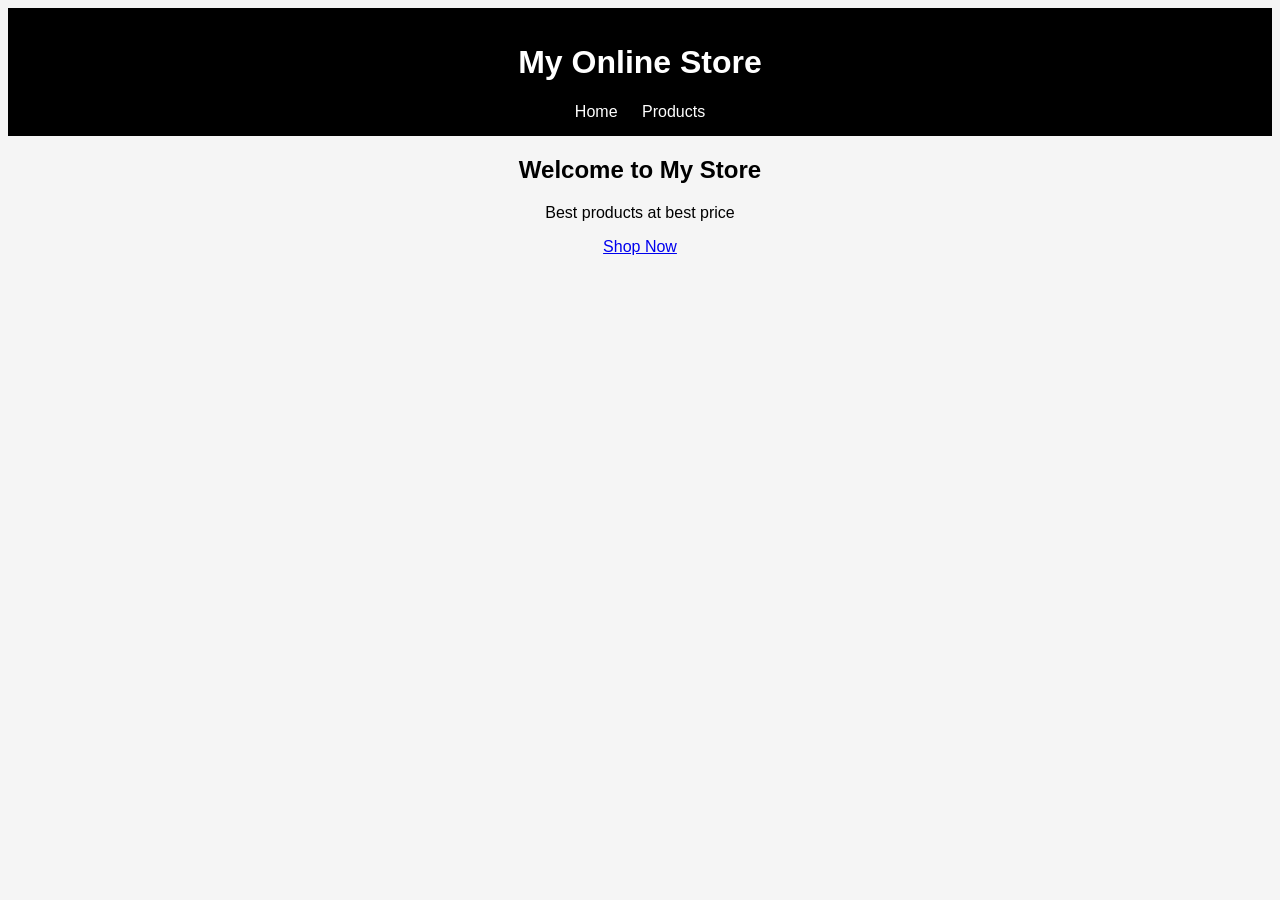
<file: index.html>
<!DOCTYPE html>
<html>
<head>
<title>My Shop</title>
<link rel="stylesheet" href="style.css">
</head>

<body>

<header>
<h1>My Online Store</h1>

<nav>
<a href="index.html">Home</a>
<a href="products.html">Products</a>
</nav>

</header>

<section class="hero">
<h2>Welcome to My Store</h2>
<p>Best products at best price</p>

<a href="products.html">Shop Now</a>

</section>

</body>
</html>
</file>
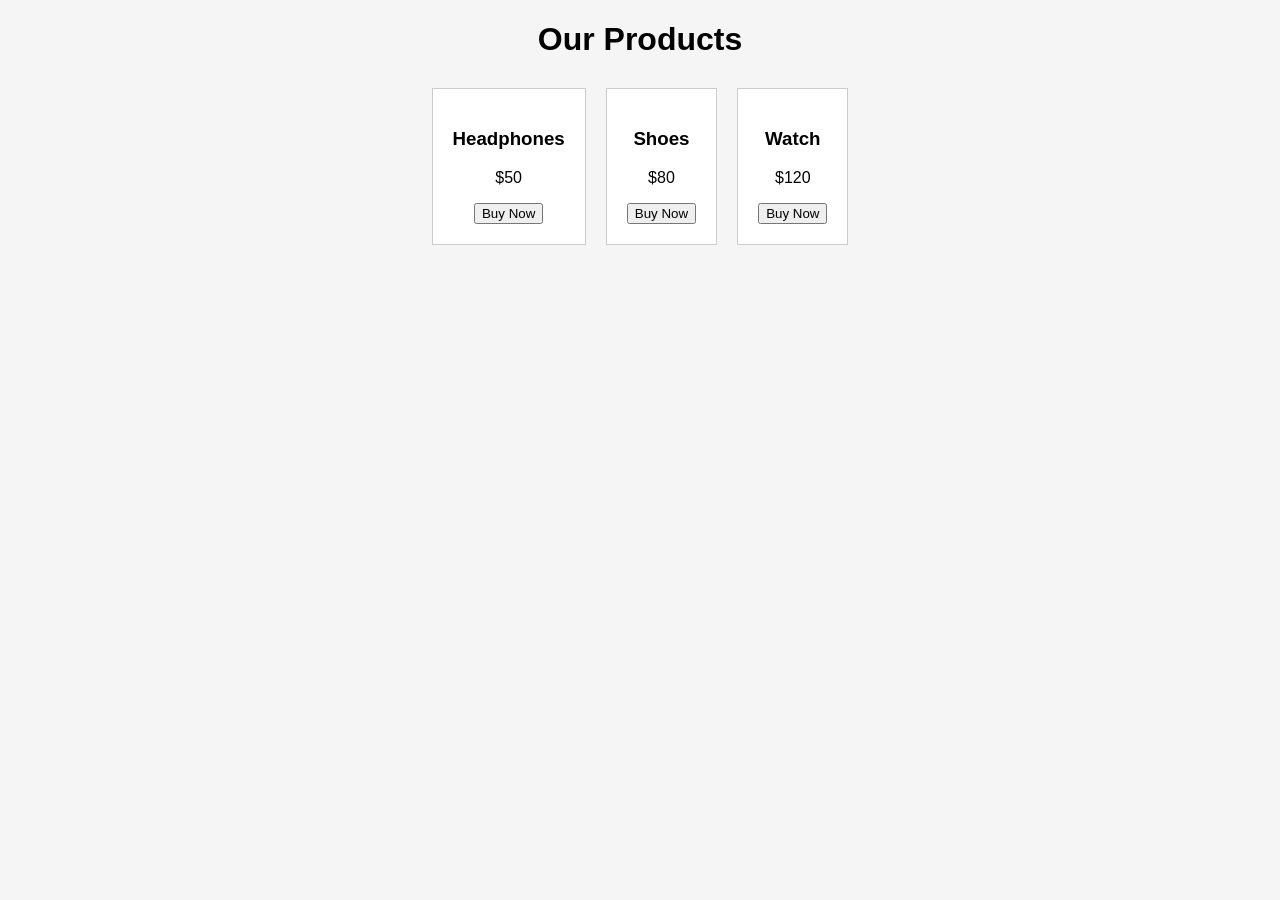
<file: product.html>
<!DOCTYPE html>
<html>
<head>
<title>Products</title>
<link rel="stylesheet" href="style.css">
</head>

<body>

<h1>Our Products</h1>

<div class="products">

<div class="card">
<h3>Headphones</h3>
<p>$50</p>
<button>Buy Now</button>
</div>

<div class="card">
<h3>Shoes</h3>
<p>$80</p>
<button>Buy Now</button>
</div>

<div class="card">
<h3>Watch</h3>
<p>$120</p>
<button>Buy Now</button>
</div>

</div>

</body>
</html>
</file>
<file: style.css>
body{
font-family: Arial;
background:#f5f5f5;
text-align:center;
}

header{
background:black;
color:white;
padding:15px;
}

nav a{
color:white;
margin:10px;
text-decoration:none;
}

.products{
display:flex;
justify-content:center;
gap:20px;
margin-top:30px;
}

.card{
background:white;
padding:20px;
border:1px solid #ccc;
}
</file>
